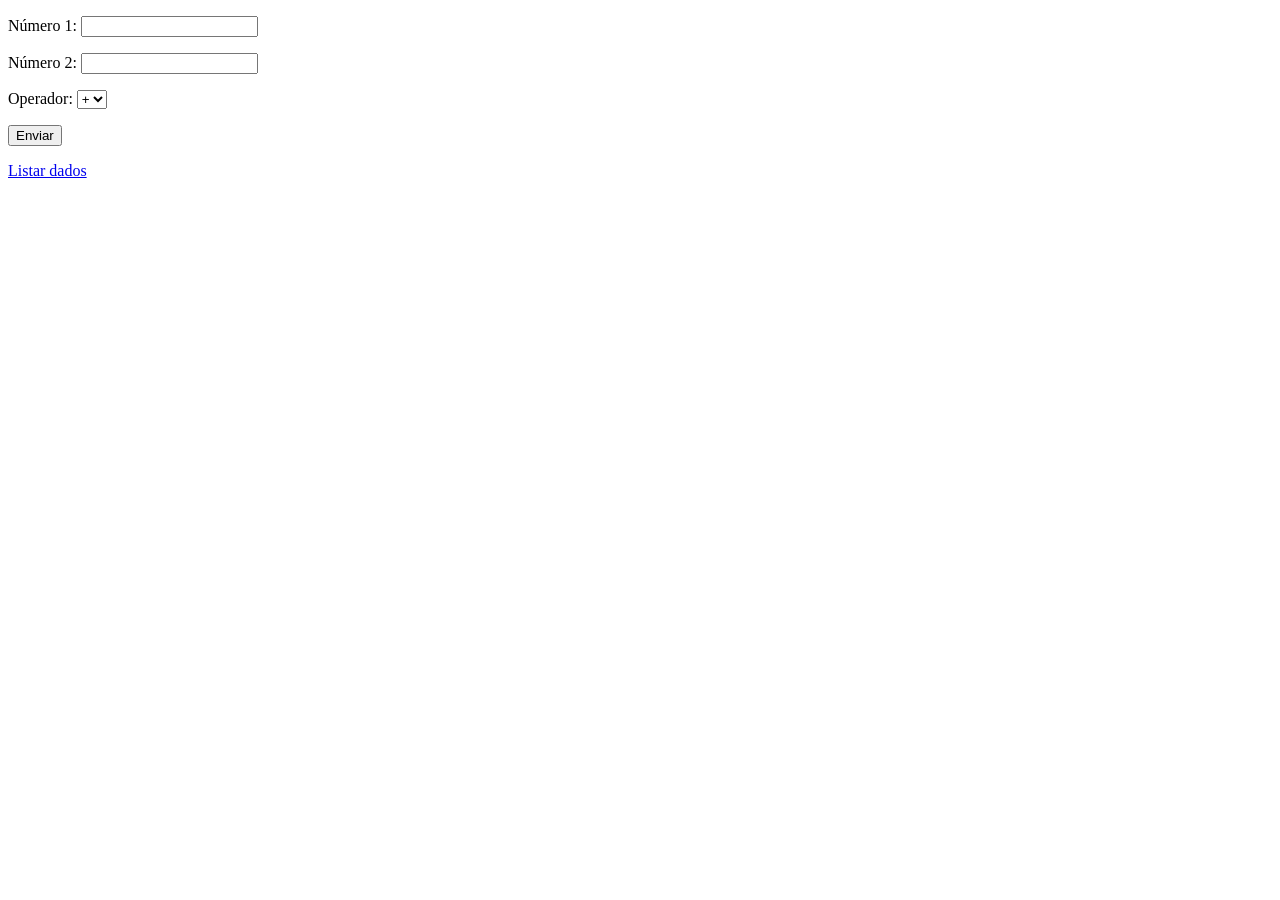
<file: projeto-02-calculadora-php-mysql/v1-16mar-1152/index.html>
<!DOCTYPE html>
<html lang="pt-br">
<head>
<meta charset="UTF-8">
<meta http-equiv="X-UA-Compatible" content="IE=edge">
<meta name="viewport" content="width=device-width, initial-scale=1.0">
<title>Calculadora</title>
</head>
<body>
<form action="processar.php" method="post">
<p>
<label>Número 1:</label>
<input type="number" name="numero1">
</p>
<p>
<label>Número 2:</label>
<input type="number" name="numero2">
</p>
<p>
<label>Operador:</label>
<select name="operador">
<option value="+"> + </option>
<option value="-"> - </option>
<option value="*"> * </option>
<option value="/"> / </option>
</select>
</p>
<button>Enviar</button>
</form>
<p>
<a href="listar.php">Listar dados</a>
</p>
</body>
</html>
</file>
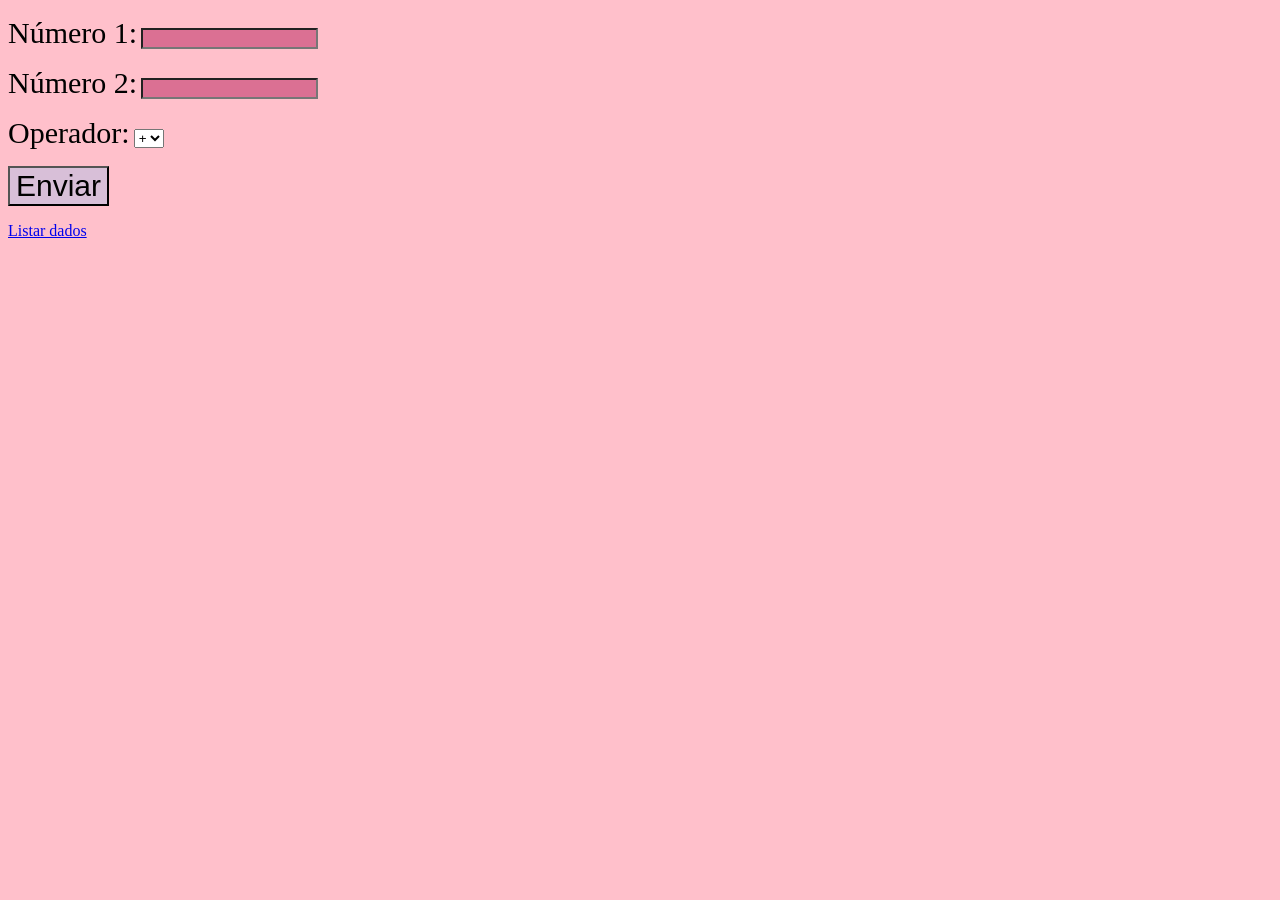
<file: projeto-02-calculadora-php-mysql/v2-17mar-0830/index.html>
<!DOCTYPE html>
<html lang="pt-br">
<head>
<meta charset="UTF-8">
<meta http-equiv="X-UA-Compatible" content="IE=edge">
<meta name="viewport" content="width=device-width, initial-scale=1.0">
<title>Calculadora</title>

<style type="text/css">
        
    body{

        background-color: pink;

    }

    input{

        background-color: palevioletred;
    }

    label{

        font-size: 30px;
    }

    button{

        font-size: 30px;
        background-color: thistle;
    }
    


</style>

</head>
<body>
    
<form action="processar.php" method="post">
<p>
<label>Número 1:</label>
<input type="number" name="numero1">
</p>
<p>
<label>Número 2:</label>
<input type="number" name="numero2">
</p>
<p>
<label>Operador:</label>
<select name="operador">
<option value="+"> + </option>
<option value="-"> - </option>
<option value="*"> * </option>
<option value="/"> / </option>
</select>
</p>
<button>Enviar</button>
</form>
<p>
<a href="listar.php">Listar dados</a>
</p>
</body>
</html>
</file>
